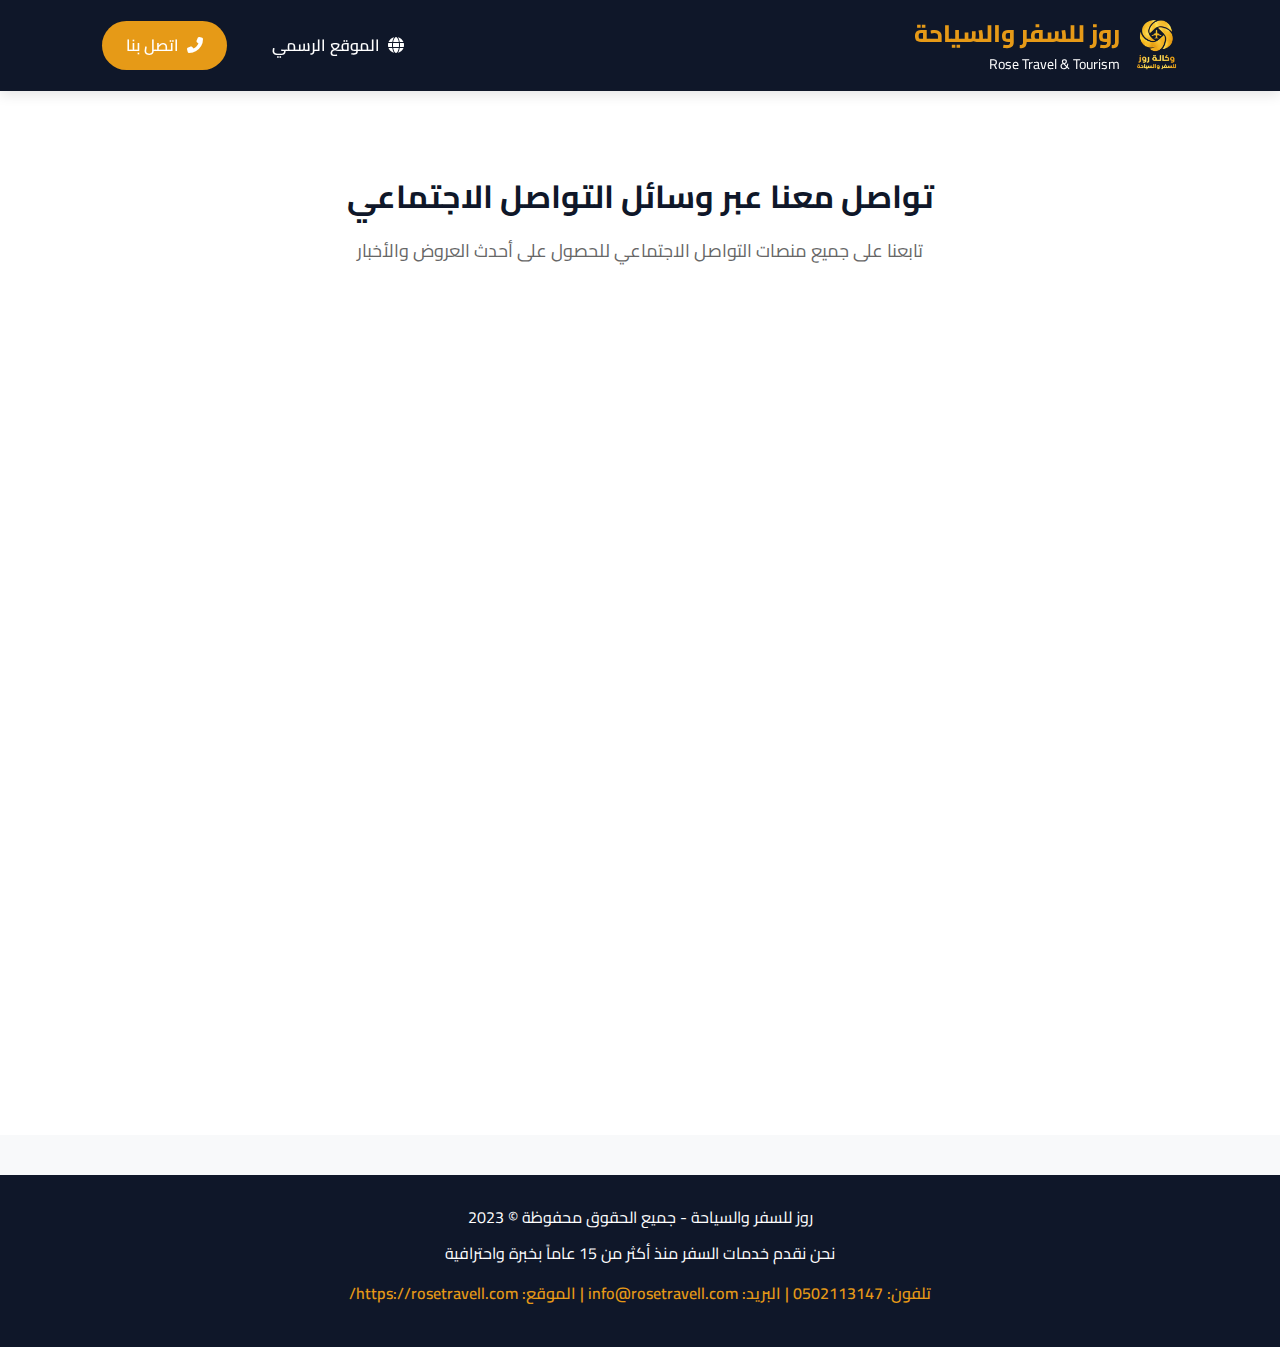
<file: social.html>
<!DOCTYPE html>
<html lang="ar" dir="rtl">
<head>
    <meta charset="UTF-8">
    <meta name="viewport" content="width=device-width, initial-scale=1.0">
    <title>روز للسفر والسياحة </title>
    <link rel="stylesheet" href="https://cdnjs.cloudflare.com/ajax/libs/font-awesome/6.4.0/css/all.min.css">
    <link rel="preconnect" href="https://fonts.googleapis.com">
    <link rel="preconnect" href="https://fonts.gstatic.com" crossorigin>
    <link href="https://fonts.googleapis.com/css2?family=Cairo:wght@300;400;500;600;700;800;900&display=swap"
        rel="stylesheet">
            <link rel="stylesheet" href="https://cdnjs.cloudflare.com/ajax/libs/font-awesome/6.5.0/css/all.min.css">

    <style>
        * {
            margin: 0;
            padding: 0;
            box-sizing: border-box;
            font-family: 'Cairo', 'Segoe UI', Tahoma, Geneva, Verdana, sans-serif;
        }
        
        body {
            background-color: #f8f9fa;
            color: #333;
            line-height: 1.6;
        }
        
        /* النافبار المعدلة */
        .navbar {
            background-color: #0f1729;
            padding: 15px 8%;
            display: flex;
            justify-content: space-between;
            align-items: center;
            box-shadow: 0 4px 12px rgba(0, 0, 0, 0.1);
            position: sticky;
            top: 0;
            z-index: 1000;
        }
        
        .logo-container {
            display: flex;
            align-items: center;
            gap: 15px;
        }
        
        .logo-img {
            height: 50px;
            width: auto;
            object-fit: contain;
        }
        
        .logo-text {
            display: flex;
            flex-direction: column;
        }
        
        .logo-text h1 {
            color: #e69a17;
            font-size: 24px;
            font-weight: 800;
            margin: 0;
        }
        
        .logo-text span {
            color: white;
            font-size: 14px;
            font-weight: 400;
        }
        
        .nav-links {
            display: flex;
            align-items: center;
            gap: 30px;
        }
        
        .website-link {
            color: white;
            text-decoration: none;
            font-size: 16px;
            font-weight: 600;
            padding: 8px 15px;
            border-radius: 5px;
            transition: all 0.3s ease;
            display: flex;
            align-items: center;
            gap: 8px;
        }
        
        .website-link:hover {
            color: #e69a17;
            background-color: rgba(255, 255, 255, 0.1);
        }
        
        .contact-btn {
            background-color: #e69a17;
            color: white;
            padding: 12px 24px;
            border: none;
            border-radius: 30px;
            font-size: 16px;
            font-weight: 600;
            cursor: pointer;
            transition: all 0.3s ease;
            text-decoration: none;
            display: inline-flex;
            align-items: center;
            gap: 8px;
        }
        
        .contact-btn:hover {
            background-color: #d18a15;
            transform: translateY(-3px);
            box-shadow: 0 5px 15px rgba(230, 154, 23, 0.3);
        }
        
        /* الهيرو */
        .hero {
            background: linear-gradient(rgba(15, 23, 41, 0.9), rgba(15, 23, 41, 0.8)), url('https://images.unsplash.com/photo-1488646953014-85cb44e25828?ixlib=rb-4.0.3&ixid=M3wxMjA3fDB8MHxwaG90by1wYWdlfHx8fGVufDB8fHx8fA%3D%3D&auto=format&fit=crop&w=1335&q=80');
            background-size: cover;
            background-position: center;
            height: 400px;
            display: flex;
            justify-content: center;
            align-items: center;
            flex-direction: column;
            text-align: center;
            padding: 0 20px;
        }
        
        .hero h2 {
            color: white;
            font-size: 42px;
            margin-bottom: 15px;
            text-shadow: 2px 2px 4px rgba(0, 0, 0, 0.5);
        }
        
        .hero p {
            color: #e69a17;
            font-size: 20px;
            max-width: 700px;
        }
        
        /* قسم السوشيال ميديا */
        .social-section {
            padding: 80px 8%;
            text-align: center;
            background-color: white;
        }
        
        .social-section h3 {
            color: #0f1729;
            font-size: 32px;
            margin-bottom: 15px;
        }
        
        .social-section p {
            color: #666;
            font-size: 18px;
            margin-bottom: 50px;
            max-width: 700px;
            margin-left: auto;
            margin-right: auto;
        }
        
        .social-icons {
            display: flex;
            flex-direction: column;
            align-items: center;
            max-width: 400px;
            margin: 0 auto;
            gap: 15px;
        }
        
        .social-icon {
            background-color: #f8f9fa;
            border-radius: 50px;
            padding: 18px 30px;
            width: 100%;
            display: flex;
            align-items: center;
            justify-content: flex-start;
            text-decoration: none;
            color: #333;
            font-weight: 600;
            font-size: 18px;
            transition: all 0.4s ease;
            box-shadow: 0 4px 8px rgba(0, 0, 0, 0.08);
            border: 2px solid transparent;
            position: relative;
            overflow: hidden;
        }
        
        .social-icon:hover {
            transform: translateX(-10px);
            border-color: #e69a17;
            background-color: white;
            box-shadow: 0 8px 16px rgba(0, 0, 0, 0.1);
        }
        
        .social-icon i {
            font-size: 24px;
            width: 40px;
            text-align: center;
            margin-left: 15px;
            transition: all 0.3s ease;
        }
        
        .social-icon:hover i {
            transform: scale(1.2);
        }
        
        /* ألوان خاصة لكل شبكة اجتماعية */
        .facebook {
            border-right: 5px solid #1877f2;
        }
        
        .instagram {
            border-right: 5px solid #e4405f;
        }
        
        .tiktok {
            border-right: 5px solid #000000;
        }
        
        .snapchat {
            border-right: 5px solid #fffc00;
            color: #000;
        }
        
        .twitter {
            border-right: 5px solid #1da1f2;
        }
        
        .whatsapp {
            border-right: 5px solid #25d366;
        }
        
        .email {
            border-right: 5px solid #ea4335;
        }
        
        .map {
            border-right: 5px solid #34a853;
        }
        
        /* الأنيميشن */
        @keyframes fadeInUp {
            from {
                opacity: 0;
                transform: translateY(30px);
            }
            to {
                opacity: 1;
                transform: translateY(0);
            }
        }
        
        .social-icon {
            animation: fadeInUp 0.6s ease forwards;
            opacity: 0;
        }
        
        .social-icon:nth-child(1) { animation-delay: 0.1s; }
        .social-icon:nth-child(2) { animation-delay: 0.2s; }
        .social-icon:nth-child(3) { animation-delay: 0.3s; }
        .social-icon:nth-child(4) { animation-delay: 0.4s; }
        .social-icon:nth-child(5) { animation-delay: 0.5s; }
        .social-icon:nth-child(6) { animation-delay: 0.6s; }
        .social-icon:nth-child(7) { animation-delay: 0.7s; }
        .social-icon:nth-child(8) { animation-delay: 0.8s; }
        
        /* الفوتر */
        footer {
            background-color: #0f1729;
            color: white;
            text-align: center;
            padding: 30px 8%;
            margin-top: 40px;
        }
        
        .footer-content {
            max-width: 1200px;
            margin: 0 auto;
        }
        
        .footer-content p {
            margin-bottom: 10px;
            font-size: 16px;
        }
        
        .copyright {
            color: #e69a17;
            font-weight: 600;
            font-size: 18px;
            margin-top: 15px;
        }
        
        /* التجاوبية */
        @media (max-width: 1024px) {
            .navbar {
                padding: 15px 5%;
            }
            
            .social-section {
                padding: 80px 5%;
            }
            
            footer {
                padding: 30px 5%;
            }
        }
        
        @media (max-width: 768px) {
            .navbar {
                padding: 15px 20px;
                flex-direction: column;
                gap: 15px;
            }
            
            .nav-links {
                gap: 15px;
                flex-wrap: wrap;
                justify-content: center;
            }
            
            .logo-container {
                justify-content: center;
                text-align: center;
            }
            
            .logo-text h1 {
                font-size: 20px;
            }
            
            .hero h2 {
                font-size: 32px;
            }
            
            .hero p {
                font-size: 18px;
            }
            
            .social-section {
                padding: 50px 20px;
            }
            
            .social-section h3 {
                font-size: 28px;
            }
            
            .social-icons {
                width: 100%;
            }
            
            .social-icon {
                padding: 15px 20px;
                font-size: 16px;
            }
        }
    </style>
</head>
<body>
    <!-- النافبار المعدلة -->
    <nav class="navbar">
        <div class="logo-container">
            <!-- لوجو الشركة - يمكن استبداله بلوجو حقيقي -->
            <img src="./img/logo 1.png" alt="لوجو روز للسفر والسياحة" class="logo-img">
            <div class="logo-text">
                <h1>روز للسفر والسياحة</h1>
                <span>Rose Travel & Tourism</span>
            </div>
        </div>
        
        <div class="nav-links">
            <a href="https://rosetravell.com/" target="_blank" class="website-link">
                <i class="fas fa-globe"></i>
                <span>الموقع الرسمي</span>
            </a>
            
            <a href="tel:0502113147" class="contact-btn">
                <i class="fas fa-phone-alt"></i> اتصل بنا
            </a>
        </div>
    </nav>
    
    
    
    <!-- قسم السوشيال ميديا -->
    <section class="social-section">
        <h3>تواصل معنا عبر وسائل التواصل الاجتماعي</h3>
        <p>تابعنا على جميع منصات التواصل الاجتماعي للحصول على أحدث العروض والأخبار</p>
        
        <div class="social-icons">
            <a href="https://www.facebook.com/rosee.travel/" target="_blank" class="social-icon facebook">
                <i class="fab fa-facebook-f"></i>
                <span>فيسبوك</span>
            </a>
            
            <a href="https://www.instagram.com/rosetravel.sa" target="_blank" class="social-icon instagram">
                <i class="fab fa-instagram"></i>
                <span>إنستجرام</span>
            </a>
            
            <a href="https://www.tiktok.com/@rose_travel_agency" target="_blank" class="social-icon tiktok">
                <i class="fab fa-tiktok"></i>
                <span>تيك توك</span>
            </a>
            
            <a href="https://www.snapchat.com/add/rosetravel-sa" target="_blank" class="social-icon snapchat">
                <i class="fab fa-snapchat-ghost"></i>
                <span>سناب شات</span>
            </a>
            
            <a href="https://x.com/rosetravel_sa" target="_blank" class="social-icon twitter">
                <i class="fab fa-x-twitter"></i>

                <span>تويتر</span>
            </a>
            
            <a href="https://wa.me/966502113147" target="_blank" class="social-icon whatsapp">
                <i class="fab fa-whatsapp"></i>
                <span>واتساب</span>
            </a>
            
            <a href="https://rosetravell.com/" target="_blank" class="social-icon snapchat">
                 <i class="fas fa-globe"></i>
                 <span> الموقع الراسمي </span>
            </a>

            <a href="mailto:info@rosetravell.com" class="social-icon email">
                <i class="fas fa-envelope"></i>
                <span>البريد الإلكتروني</span>
            </a>
            
            <a href="https://maps.app.goo.gl/4PK2UzRbppoxHpMs7" target="_blank" class="social-icon map">
                <i class="fas fa-map-marker-alt"></i>
                <span>موقعنا على خرائط جوجل</span>
            </a>
        </div>
        
    </section>
    
    <!-- الفوتر -->
    <footer>
        <div class="footer-content">
            <p>روز للسفر والسياحة - جميع الحقوق محفوظة © 2023</p>
            <p>نحن نقدم خدمات السفر منذ أكثر من 15 عاماً بخبرة واحترافية</p>
            <p class="copyright">تلفون: 0502113147 | البريد: info@rosetravell.com | الموقع: https://rosetravell.com/</p>
        </div>
    </footer>
    
    <script>
        // إضافة تأثير إضافي عند التمرير على الأيقونات
        document.querySelectorAll('.social-icon').forEach(icon => {
            icon.addEventListener('mouseenter', function() {
                this.style.transform = 'translateX(-15px) scale(1.02)';
            });
            
            icon.addEventListener('mouseleave', function() {
                this.style.transform = 'translateX(0) scale(1)';
            });
        });
        
        // إضافة تأثير عند النقر على زر الاتصال
        const contactBtn = document.querySelector('.contact-btn');
        contactBtn.addEventListener('click', function(e) {
            // يمكن إضافة وظيفة الاتصال الفعلية هنا
            alert('جارٍ الاتصال بروز للسفر والسياحة...');
        });
        
        // إضافة تأثير عند النقر على رابط الموقع
        const websiteLink = document.querySelector('.website-link');
        websiteLink.addEventListener('click', function(e) {
            // يمكن إضافة تتبع أو رسالة تأكيد هنا
            console.log('الانتقال إلى الموقع الرسمي');
        });
    </script>
</body>
</html>
</file>
